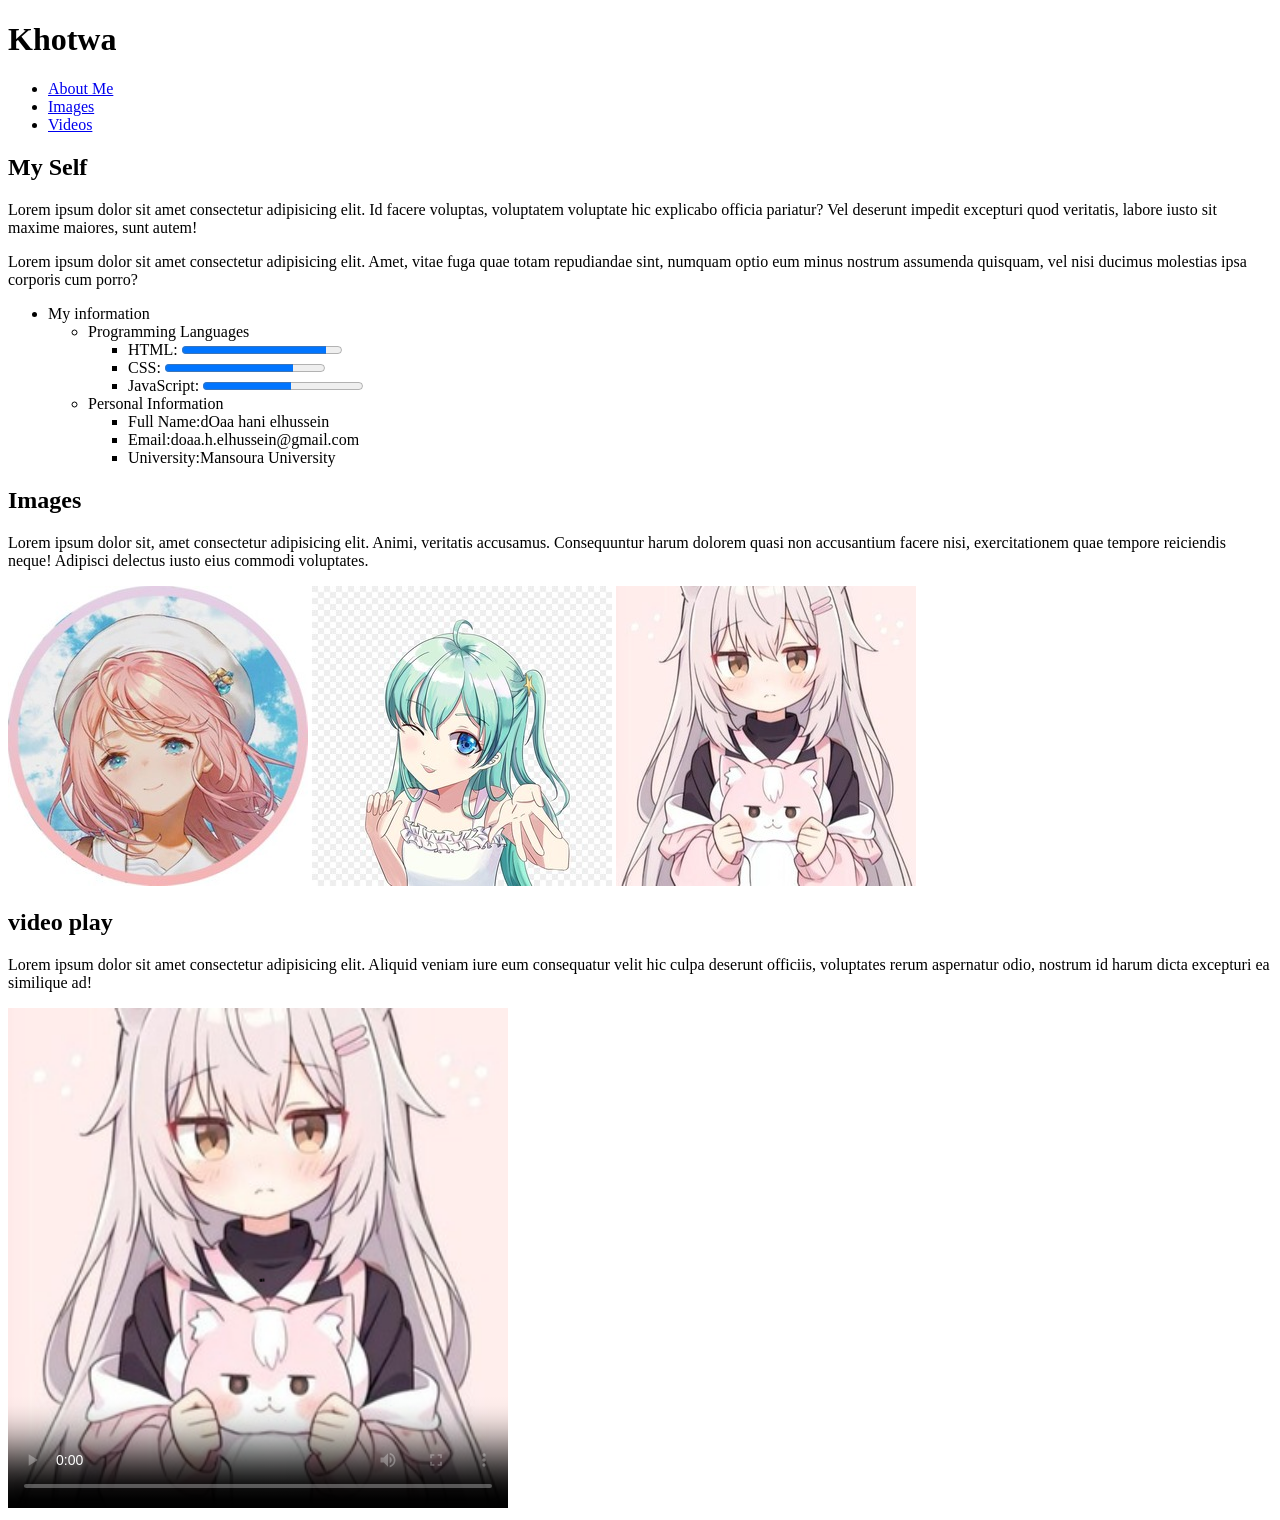
<file: index.html>
<!DOCTYPE html>
<html lang="en">

<head>
    <meta charset="UTF-8">
    <meta name="viewport" content="width=device-width, initial-scale=1.0">
    <title>Document</title>
</head>

<body>

    <header>
        <h1>Khotwa</h1>
        <nav>
            <ul>
                <li> <a href="#about">About Me</a></li>
                <li> <a href="#Images">Images</a></li>
                <li> <a href="#videos">Videos</a></li>
            </ul>
        </nav>
    </header>

    <section id="about">
        <h2>My Self</h2>
        <p>Lorem ipsum dolor sit amet consectetur adipisicing elit. Id facere voluptas, voluptatem voluptate hic
            explicabo officia pariatur? Vel deserunt impedit excepturi quod veritatis,
            labore iusto sit maxime maiores, sunt autem!</p>
        <p>Lorem ipsum dolor sit amet consectetur adipisicing elit. Amet, vitae fuga quae totam repudiandae sint,
            numquam optio eum minus nostrum assumenda quisquam,
            vel nisi ducimus molestias ipsa corporis cum porro?</p>
        <ul>
            <li>My information
                <ul>
                    <li>Programming Languages
                        <ul>
                            <li>HTML: <progress value="90" max="100"></progress></li>
                            <li>CSS: <progress value="80" max="100"></progress></li>
                            <li>JavaScript: <progress value="55" max="100"></progress></li>
                        </ul>
                    </li>

                    <li>Personal Information
                        <ul>
                            <li>Full Name:dOaa hani elhussein</li>
                            <li>Email:doaa.h.elhussein@gmail.com</li>
                            <li>University:Mansoura University</li>
                        </ul>
                    </li>
                </ul>
            </li>
        </ul>
    </section>

    <section id="Images">
        <h2>Images</h2>
        <p>Lorem ipsum dolor sit, amet consectetur adipisicing elit.
             Animi, veritatis accusamus.
              Consequuntur harum dolorem quasi non accusantium facere nisi,
               exercitationem quae tempore reiciendis neque! Adipisci delectus iusto eius commodi voluptates.</p>

        <img src="images/4VmP74U-otzD3qzNu0-gqQGI6nWEx5w5zdrgdfwOf-yeyg6l1LrmVUImr3k_EWcJ3ESqlxvLedQNZ-8rm3SUY3JHd64Bjll2up_BZB8tafTBk3PtQE0Gd9rr0W_OChds8FaRfRmsf9viboJDqER24TlKXWvybo7CJnDzS0EABYuQGdHJSte5j-bEGh4S1aF_.jpg"  height="300"  alt="">
        <img src="images/pdBy1pDmW9l1fctoeMayPFERYSgL_MivUYRYYmVdlpyDuXd1xbn1kt6k04iuTVZGok5e6cig7ANMA-WDvw52MEOVz8zJ0D6ZMleDl_ylWLIEbIiivgQc-uYLE3uztCnBGnkXDARnMub41FmJCycyYY0ugB4wNa9gA6PoDoNu2Q0UnyUMvRpqWM9ddu_B7W-9.jpg" height="300"   alt="">
        <img src="images/q4dGwz-8rEVw8DHMvhN5UI1N8qAe-EZzffolHq_D5a7R45ARLZGaE2gEwqTJd8sQPlFjzcbsdz8HRe8jVazaSr9F6Uqc606ZA3-dIAnp6B7tGHlQcxYXrp1atBufXRF__HNGKK-UUpOPQrLy2gGCFf0dfKMpK0Nuxt5jqhtMzFGUp7scCqEnlQO425YN386j.jpg" height="300"   alt="">
    </section>

    <section id="videos">
        <h2>video play</h2>
        <p>Lorem ipsum dolor sit amet consectetur adipisicing elit.
             Aliquid veniam iure eum consequatur velit hic culpa deserunt officiis, 
             voluptates rerum aspernatur odio,
             nostrum id harum dicta excepturi ea similique ad!</p>
        <video src="videos/IMG_6670.MP4" controls  autoplay  width="500px" poster="images/q4dGwz-8rEVw8DHMvhN5UI1N8qAe-EZzffolHq_D5a7R45ARLZGaE2gEwqTJd8sQPlFjzcbsdz8HRe8jVazaSr9F6Uqc606ZA3-dIAnp6B7tGHlQcxYXrp1atBufXRF__HNGKK-UUpOPQrLy2gGCFf0dfKMpK0Nuxt5jqhtMzFGUp7scCqEnlQO425YN386j.jpg"></video>

    </section>



</body>

</html>
</file>
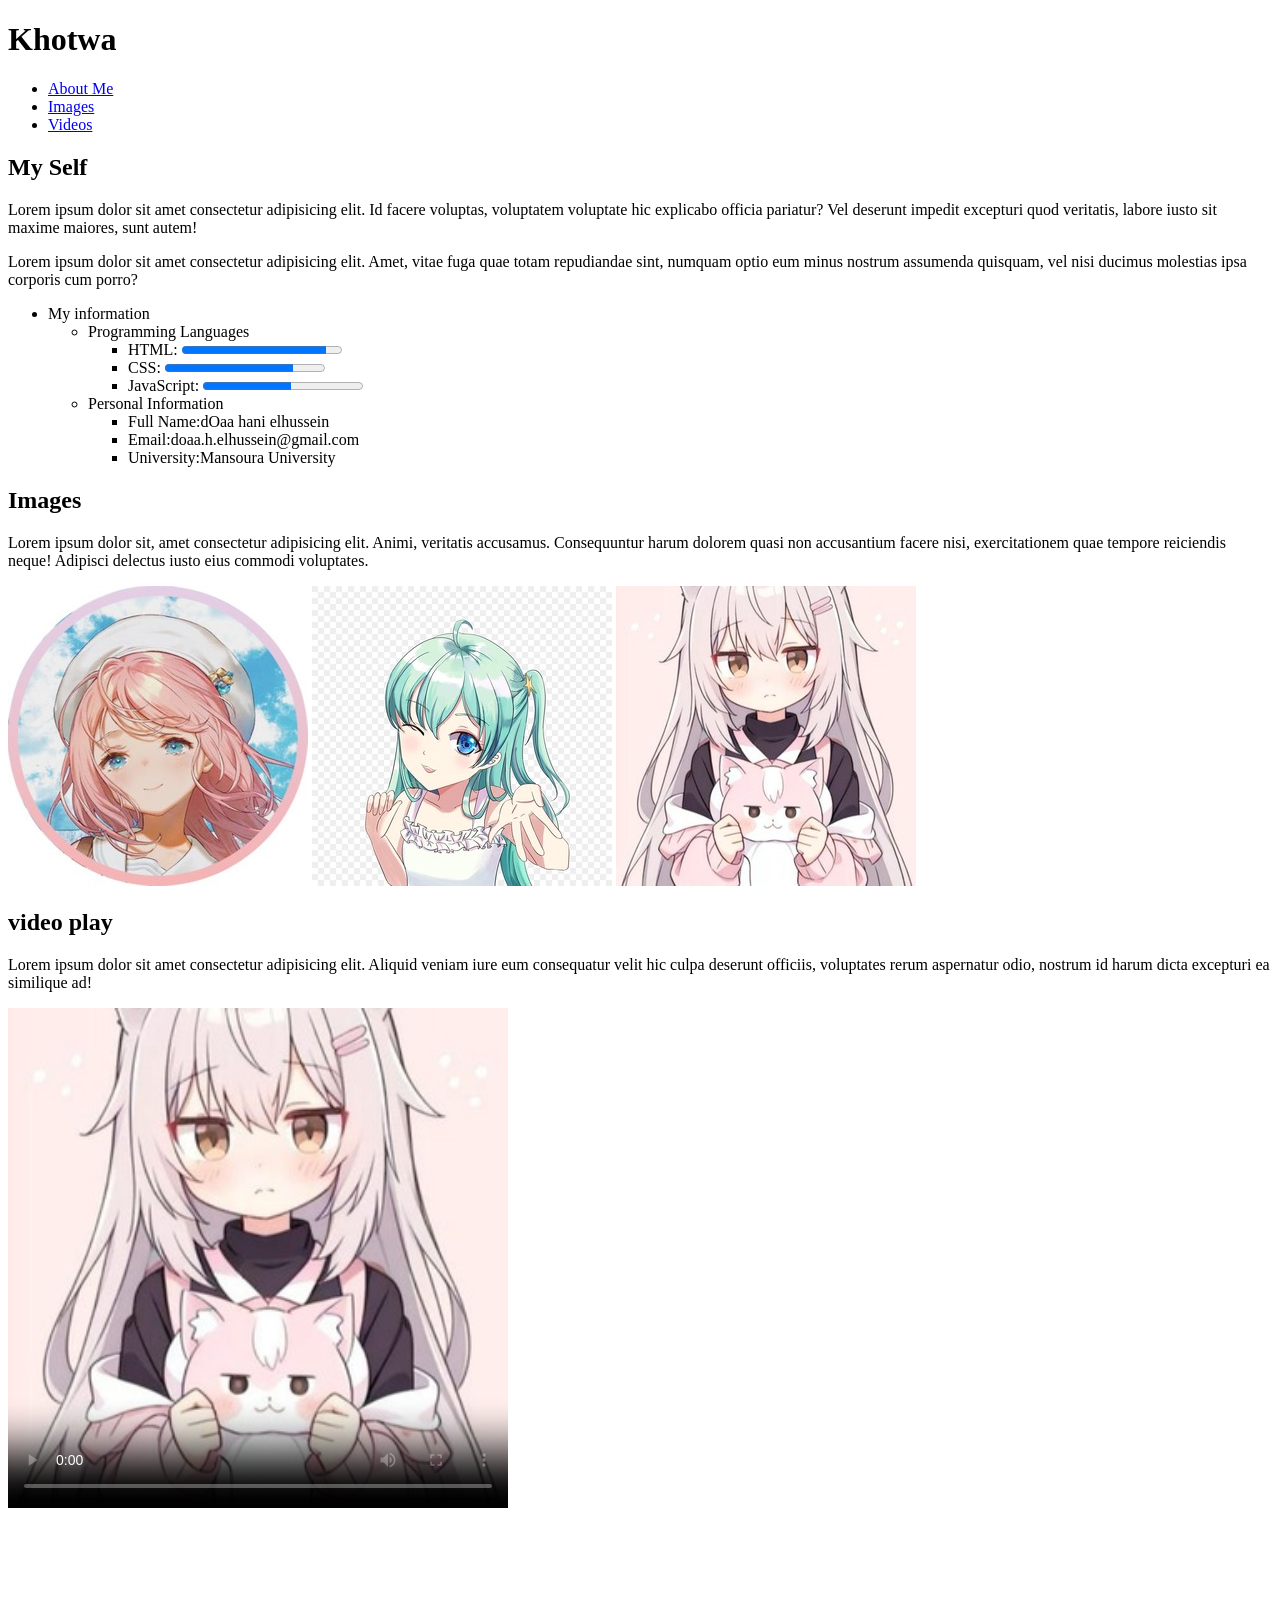
<file: task2/index.html>
<!DOCTYPE html>
<html lang="en">

<head>
    <meta charset="UTF-8">
    <meta name="viewport" content="width=device-width, initial-scale=1.0">
    <title>Document</title>
</head>

<body>

    <header>
        <h1>Khotwa</h1>
        <nav>
            <ul>
                <li> <a href="#about">About Me</a></li>
                <li> <a href="#Images">Images</a></li>
                <li> <a href="#videos">Videos</a></li>
            </ul>
        </nav>
    </header>

    <section id="about">
        <h2>My Self</h2>
        <p>Lorem ipsum dolor sit amet consectetur adipisicing elit. Id facere voluptas, voluptatem voluptate hic
            explicabo officia pariatur? Vel deserunt impedit excepturi quod veritatis,
            labore iusto sit maxime maiores, sunt autem!</p>
        <p>Lorem ipsum dolor sit amet consectetur adipisicing elit. Amet, vitae fuga quae totam repudiandae sint,
            numquam optio eum minus nostrum assumenda quisquam,
            vel nisi ducimus molestias ipsa corporis cum porro?</p>
        <ul>
            <li>My information
                <ul>
                    <li>Programming Languages
                        <ul>
                            <li>HTML: <progress value="90" max="100"></progress></li>
                            <li>CSS: <progress value="80" max="100"></progress></li>
                            <li>JavaScript: <progress value="55" max="100"></progress></li>
                        </ul>
                    </li>

                    <li>Personal Information
                        <ul>
                            <li>Full Name:dOaa hani elhussein</li>
                            <li>Email:doaa.h.elhussein@gmail.com</li>
                            <li>University:Mansoura University</li>
                        </ul>
                    </li>
                </ul>
            </li>
        </ul>
    </section>

    <section id="Images">
        <h2>Images</h2>
        <p>Lorem ipsum dolor sit, amet consectetur adipisicing elit.
             Animi, veritatis accusamus.
              Consequuntur harum dolorem quasi non accusantium facere nisi,
               exercitationem quae tempore reiciendis neque! Adipisci delectus iusto eius commodi voluptates.</p>

        <img src="images/4VmP74U-otzD3qzNu0-gqQGI6nWEx5w5zdrgdfwOf-yeyg6l1LrmVUImr3k_EWcJ3ESqlxvLedQNZ-8rm3SUY3JHd64Bjll2up_BZB8tafTBk3PtQE0Gd9rr0W_OChds8FaRfRmsf9viboJDqER24TlKXWvybo7CJnDzS0EABYuQGdHJSte5j-bEGh4S1aF_.jpg"  height="300"  alt="">
        <img src="images/pdBy1pDmW9l1fctoeMayPFERYSgL_MivUYRYYmVdlpyDuXd1xbn1kt6k04iuTVZGok5e6cig7ANMA-WDvw52MEOVz8zJ0D6ZMleDl_ylWLIEbIiivgQc-uYLE3uztCnBGnkXDARnMub41FmJCycyYY0ugB4wNa9gA6PoDoNu2Q0UnyUMvRpqWM9ddu_B7W-9.jpg" height="300"   alt="">
        <img src="images/q4dGwz-8rEVw8DHMvhN5UI1N8qAe-EZzffolHq_D5a7R45ARLZGaE2gEwqTJd8sQPlFjzcbsdz8HRe8jVazaSr9F6Uqc606ZA3-dIAnp6B7tGHlQcxYXrp1atBufXRF__HNGKK-UUpOPQrLy2gGCFf0dfKMpK0Nuxt5jqhtMzFGUp7scCqEnlQO425YN386j.jpg" height="300"   alt="">
    </section>

    <section id="videos">
        <h2>video play</h2>
        <p>Lorem ipsum dolor sit amet consectetur adipisicing elit.
             Aliquid veniam iure eum consequatur velit hic culpa deserunt officiis, 
             voluptates rerum aspernatur odio,
             nostrum id harum dicta excepturi ea similique ad!</p>
        <video src="videos/IMG_6670.MP4" controls  autoplay  width="500px" poster="images/q4dGwz-8rEVw8DHMvhN5UI1N8qAe-EZzffolHq_D5a7R45ARLZGaE2gEwqTJd8sQPlFjzcbsdz8HRe8jVazaSr9F6Uqc606ZA3-dIAnp6B7tGHlQcxYXrp1atBufXRF__HNGKK-UUpOPQrLy2gGCFf0dfKMpK0Nuxt5jqhtMzFGUp7scCqEnlQO425YN386j.jpg"></video>

    </section>

    <iframe width="951" height="535" src="https://www.youtube.com/embed/O2vei1aucJU" title="A* search - Solved Examples With Explanatation" frameborder="0" allow="accelerometer; autoplay; clipboard-write; encrypted-media; gyroscope; picture-in-picture; web-share" referrerpolicy="strict-origin-when-cross-origin" allowfullscreen></iframe>



</body>

</html>
</file>
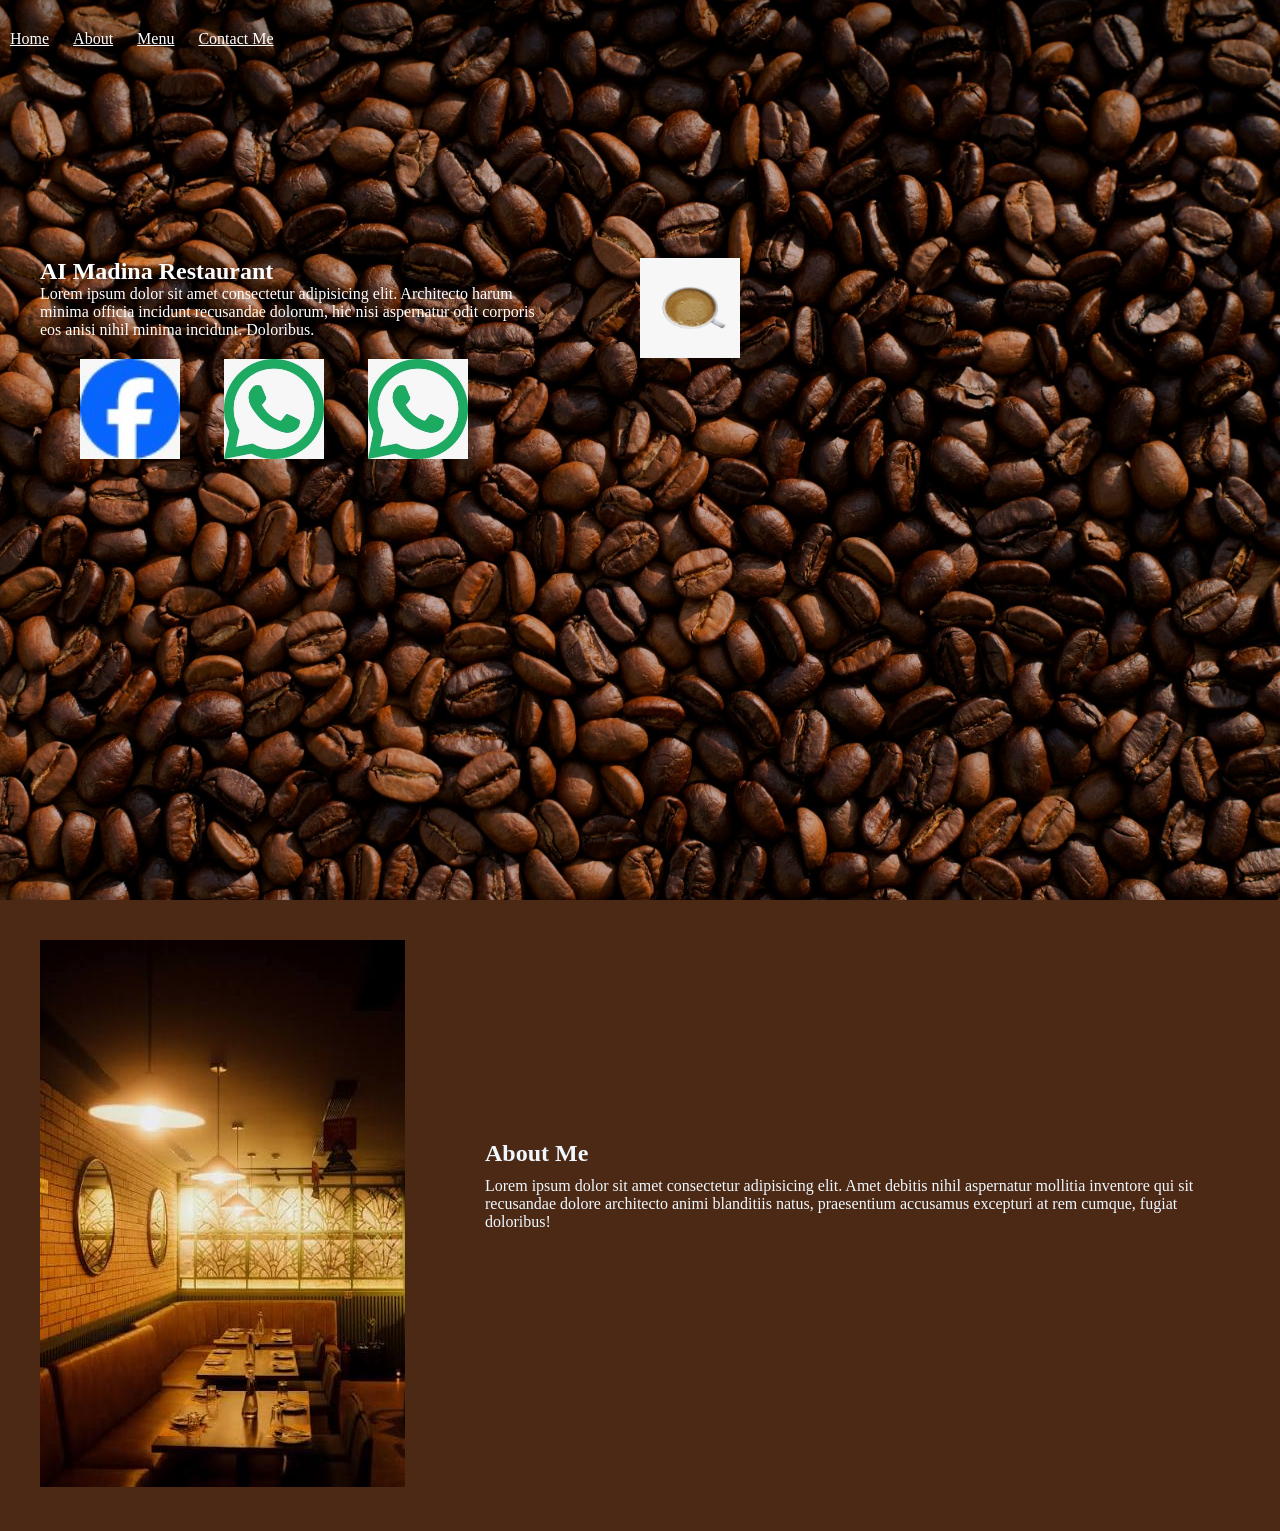
<file: task4/index.html>
<!DOCTYPE html>
<html lang="en">

<head>
    <meta charset="UTF-8">
    <meta name="viewport" content="width=device-width, initial-scale=1.0">
    <link rel="stylesheet" href="style.css">
    <title>Document</title>
</head>

<body>


    <section class="hero">
        <header>
            <nav>
                <ul>
                    <li><a href="#">Home</a></li>
                    <li><a href="#">About</a></li>
                    <li><a href="#">Menu</a></li>
                    <li><a href="#">Contact Me</a></li>
                </ul>
            </nav>

        </header>

        <div class="hero-content">
            <div class="right">

                <h1>AI Madina Restaurant</h1>
                <p>Lorem ipsum dolor sit amet consectetur adipisicing elit.
                    Architecto harum minima officia incidunt recusandae dolorum, hic nisi aspernatur odit corporis eos
                    anisi nihil minima incidunt. Doloribus.</p>


                <div class="image-icons">
                    <a href="https://www.google.com"> <img src="images/WhatsApp Image 2026-08-06 at 6.14.29 AM (1).jpeg"
                            alt="Image"></a>
                    <a href="https://www.google.com"> <img src="images/WhatsApp Image 2026-08-07 at 1.22.49 AM (1).jpeg"
                            alt="Image"></a>
                    <a href="https://www.google.com"> <img src="images/WhatsApp Image 2026-08-07 at 1.22.49 AM (1).jpeg"
                            alt="Image"></a>

                </div>


            </div>

            <div class="cup-left">
                <img src="images/WhatsApp Image 2026-08-07 at 1.22.49 AM.jpeg" alt="Image">

            </div>


        </div>
    </section>

    <section class="sec2">
        <div >
            <img src="images/WhatsApp Image 2026-08-06 at 6.14.28 AM.jpeg" alt="">
        </div>

        <div class="about">
            <h2>About Me</h2>
            <p>Lorem ipsum dolor sit amet consectetur adipisicing elit. Amet debitis nihil aspernatur mollitia inventore qui sit recusandae dolore architecto animi blanditiis natus,
                 praesentium accusamus excepturi at rem cumque, fugiat doloribus!</p>
        </div>



    </section>



</body>

</html>
</file>
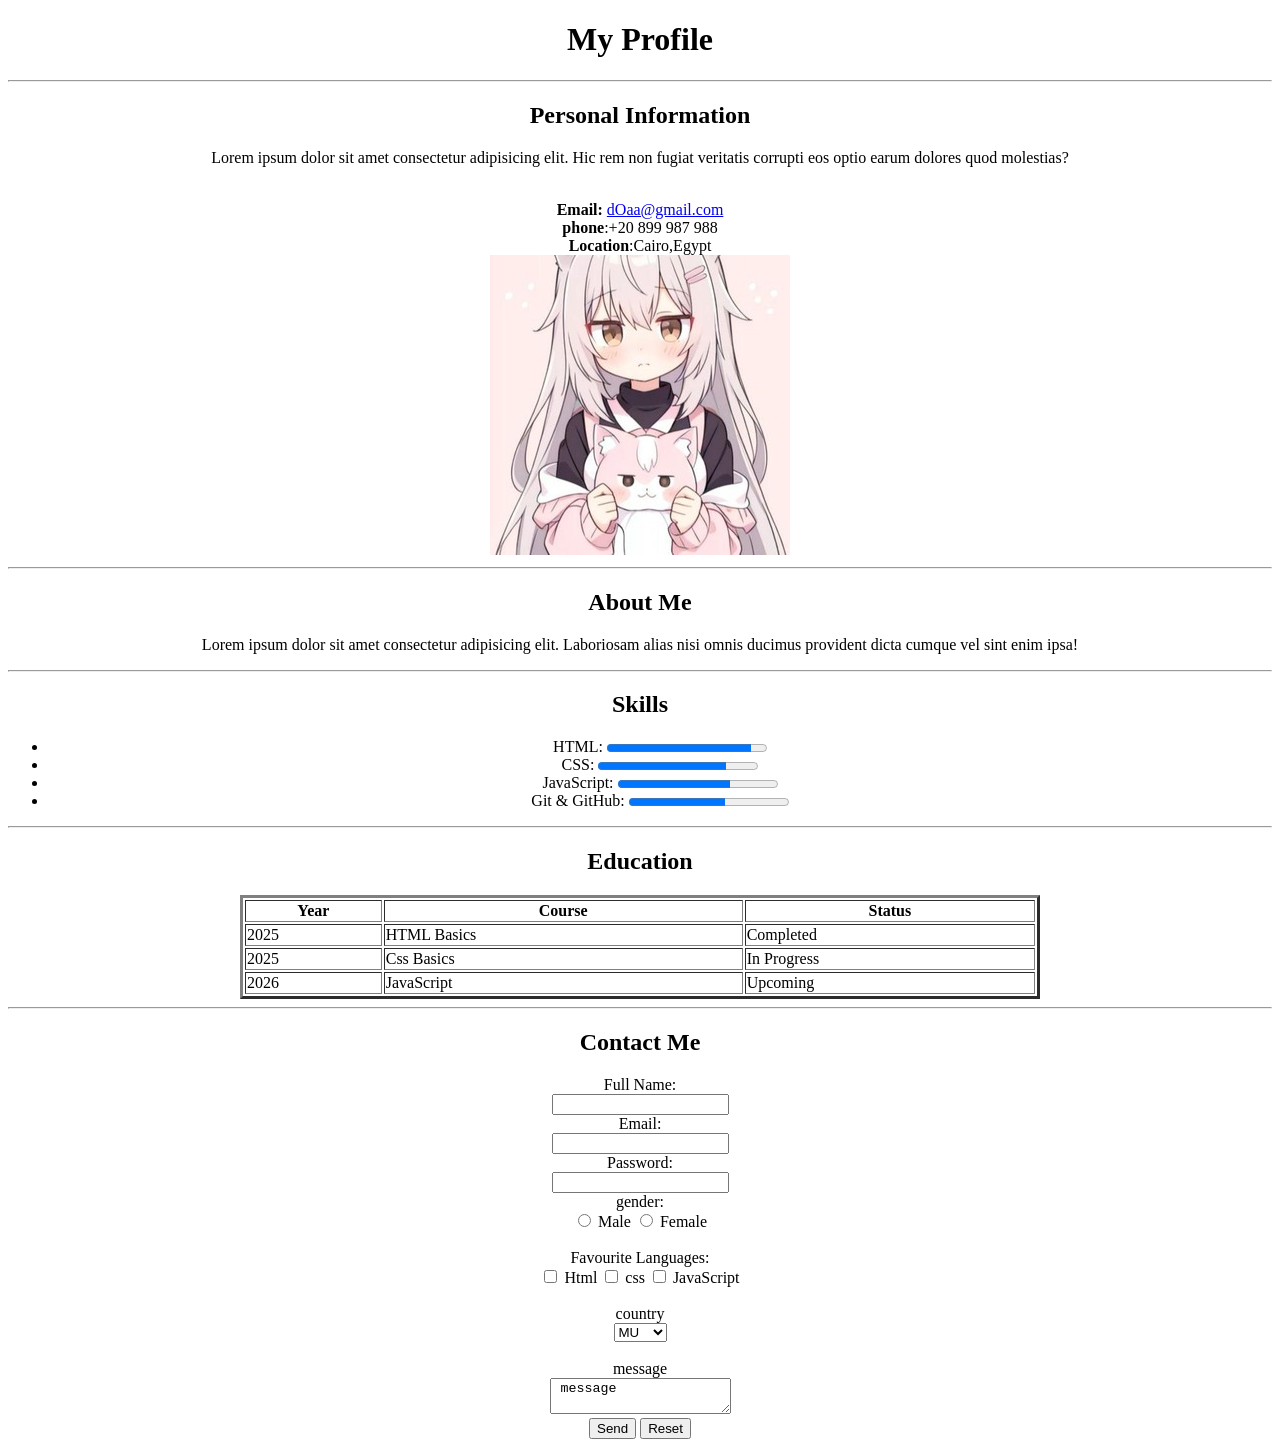
<file: task3/task3.html>
<!DOCTYPE html>
<html lang="en">

<head>
    <meta charset="UTF-8">
    <meta name="viewport" content="width=device-width, initial-scale=1.0">
    <title>Document</title>
</head>

<body>
    <center>
        <h1>My Profile</h1>
        <hr>

        <div>

            <h2>Personal Information</h2>
            <p>Lorem ipsum dolor sit amet consectetur adipisicing elit.
                Hic rem non fugiat veritatis corrupti eos optio earum dolores quod molestias?</p>
            <br>
            <b>Email:</b> <a href="mailto:dOaa@gmail.com"> dOaa@gmail.com</a>
            <br>
            <b>phone</b>:+20 899 987 988
            <br>
            <b>Location</b>:Cairo,Egypt
            <br>

            <img src="images/q4dGwz-8rEVw8DHMvhN5UI1N8qAe-EZzffolHq_D5a7R45ARLZGaE2gEwqTJd8sQPlFjzcbsdz8HRe8jVazaSr9F6Uqc606ZA3-dIAnp6B7tGHlQcxYXrp1atBufXRF__HNGKK-UUpOPQrLy2gGCFf0dfKMpK0Nuxt5jqhtMzFGUp7scCqEnlQO425YN386j.jpg"   text-a
                alt="simple Photo">

        </div>

        <hr>
        <h2>About Me</h2>
        <p>Lorem ipsum dolor sit amet consectetur adipisicing elit.
            Laboriosam alias nisi omnis ducimus provident dicta cumque vel sint enim ipsa!</p>

        <hr>
        <h2>Skills</h2>
        <ul>
            <li> HTML: <progress value="90" max="100"></progress></li>
            <li> CSS: <progress value="80" max="100"></progress></li>
            <li> JavaScript: <progress value="70" max="100"></progress></li>
            <li> Git & GitHub: <progress value="60" max="100"></progress></li>
        </ul>

        <hr>

        <h2>Education</h2>

        <table border="3" width="800">
            <tr>
                <th>Year</th>
                <th>Course</th>
                <th>Status</th>
            </tr>

            <tr>
                <td>2025</td>
                <td>HTML Basics</td>
                <td>Completed</td>
            </tr>
            <tr>
                <td>2025</td>
                <td>Css Basics</td>
                <td>In Progress</td>
            </tr>

            <tr>
                <td>2026</td>
                <td>JavaScript</td>
                <td>Upcoming</td>
            </tr>
        </table>

        <hr>
        <h2>Contact Me</h2>
        <form action="">
            <label for="">Full Name:</label>
            <br>
            <input type="text" name="Full Name:" required>
            <br>

            <label for="">Email:</label>
            <br>
            <input type="email" name="Email:">
            <br>


            <label for="">Password:</label>
            <br>
            <input type="password" name="Password:">

            <br>
            <label for="">gender:</label>
            <br>
            <input type="radio" name="gender">
            <label for="">Male</label>
            <input type="radio" name="gender">
            <label for="">Female</label>
            <br>
            <br>
            <label for="">Favourite Languages:</label>
            <br>
            <input type="checkbox" name="Html">
            <label for="">Html</label>
            <input type="checkbox" name="Css">
            <label for="">css</label>
            <input type="checkbox" name="JavaScript">
            <label for="">JavaScript</label>
            <br>
            <br>
            <label for="">country</label>
            <br>
            <select name="" id="">
                <option value="">MU</option>
                <option value="">MNU</option>
                <option value="">NMU</option>
            </select>
            <br>
            <br>
            <label for="msg">message</label>
            <br>
            <textarea name="message" id="msg"> message</textarea>
<br>
            <input type="submit" value="Send">

            <input type="reset" value="Reset">

        </form>
    </center>


</body>

</html>
</file>
<file: task4/style.css>
*{
    margin: 0;
    padding: 0;  
    box-sizing: border-box;   

}

.hero{
    background-image: url("images/WhatsApp\ Image\ 2026-08-06\ at\ 6.14.29\ AM.jpeg");
    background-size: cover;
    background-position: center;
    height: 100vh;
}

.hero-content{
    margin-top: 200px;
    margin-left: 40px;
    display: flex;
    
}

.hero-content h1 {
    color:white;
    


}
.hero-content p{
    color:white;
    
    width: 500px;

}

.hero-content img{
    width: 100px;
    height: 100px;
    display: inline-block;
    
}


.hero ul li{
    display: inline-block;
    margin-top: 20px;
    padding: 10px;
   
   
}
.hero ul li a{
    color:white;
   
   
}



.image-icons a img{
    display:inline-block;
    width: 100px;
    margin-left: 40px;
    margin-top: 20px;

}

.cup img{
    width: 100px;
    margin-left: 590px;
    margin-top: 0px;
    
    
}
.right{
    margin-right: 50px;
}

.cup-left{
    margin-left: 50px;
}




.sec2{
    background-color: #4c2915;
    display: flex;
    

}



.sec2 img{

    padding: 30px;
    margin: 10px;
   
}

.about{
    color: aliceblue;
    margin:0 20px;
    padding: 20px;
   
    margin-top: 220px;

}

.about h2{
    margin-bottom: 10px;
}
</file>
